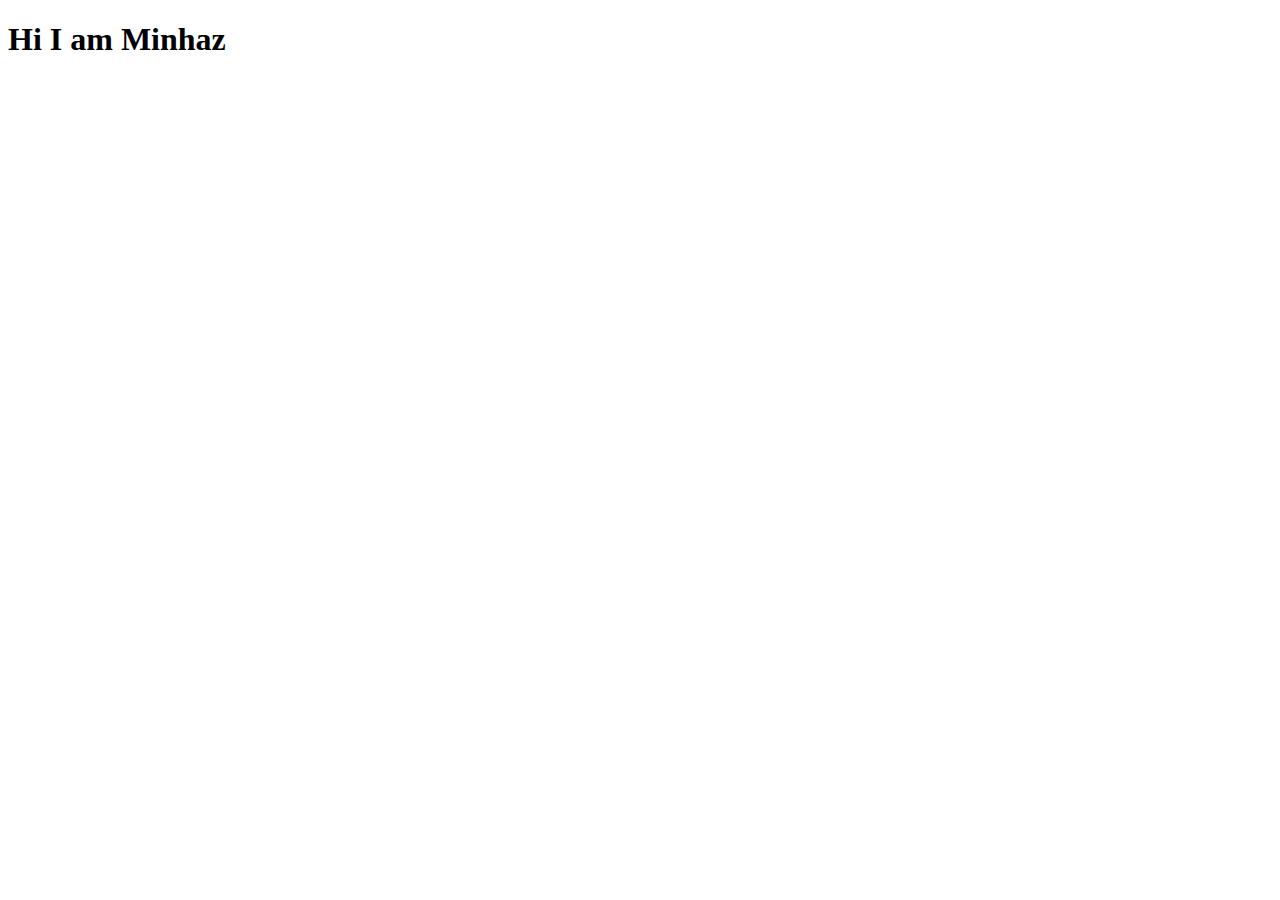
<file: assets/inc/about-us.html>
<!DOCTYPE html>
<html lang="en">
<head>
    <meta charset="UTF-8">
    <meta name="viewport" content="width=device-width, initial-scale=1.0">
    <title>Document</title>
</head>
<body>
    <h1>Hi I am Minhaz</h1>
</body>
</html>
</file>
